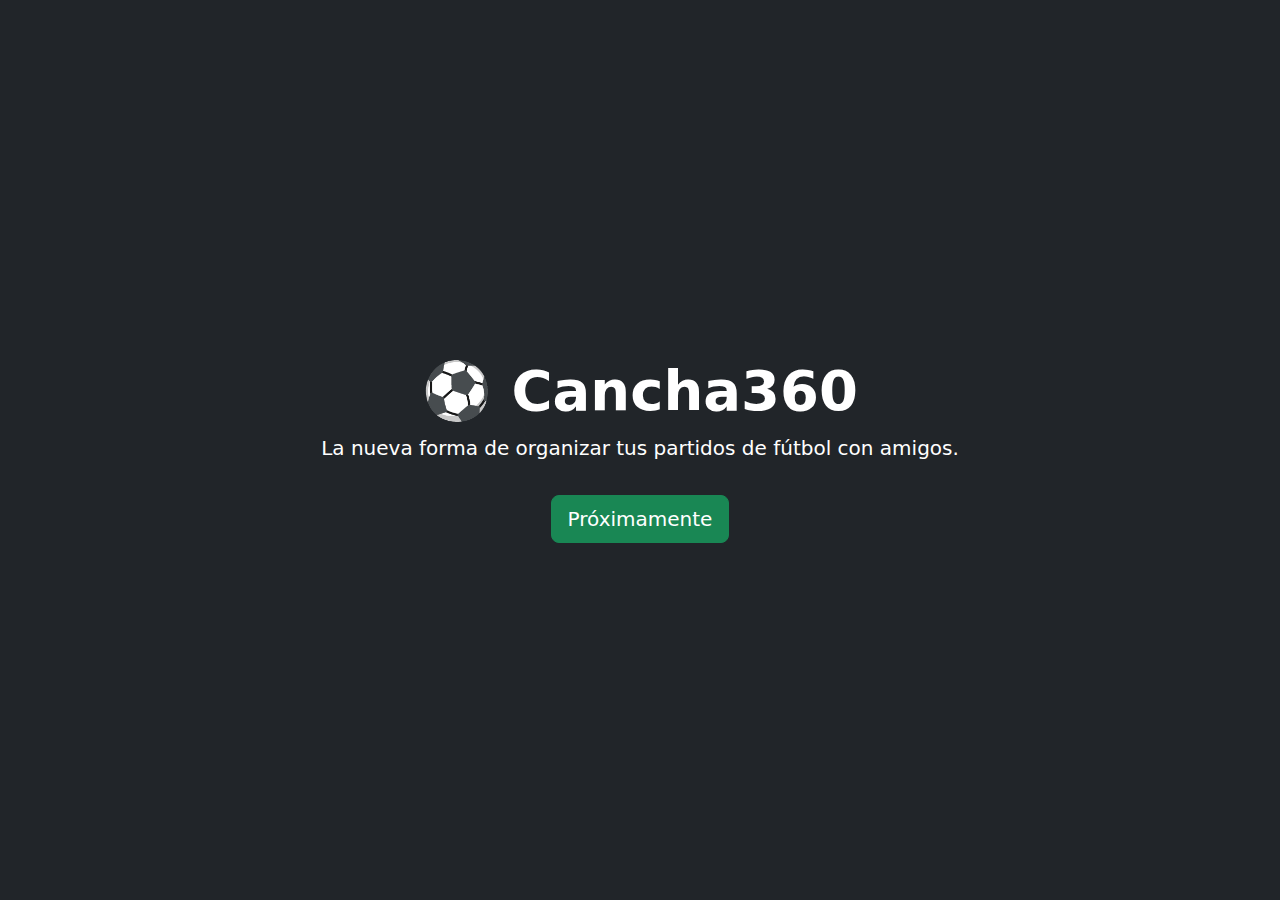
<file: index.html>
<!DOCTYPE html>
<html lang="es">
<head>
  <meta charset="UTF-8">
  <meta name="viewport" content="width=device-width, initial-scale=1.0">
  <title>Cancha360</title>
  <!-- Bootstrap CSS -->
  <link href="https://cdn.jsdelivr.net/npm/bootstrap@5.3.2/dist/css/bootstrap.min.css" rel="stylesheet">
</head>
<body class="bg-dark text-white d-flex flex-column justify-content-center align-items-center vh-100">

  <div class="text-center">
    <h1 class="display-4 fw-bold">⚽ Cancha360</h1>
    <p class="lead">La nueva forma de organizar tus partidos de fútbol con amigos.</p>
    <a href="#" class="btn btn-success btn-lg mt-3">Próximamente</a>
  </div>

  <!-- Bootstrap JS -->
  <script src="https://cdn.jsdelivr.net/npm/bootstrap@5.3.2/dist/js/bootstrap.bundle.min.js"></script>
</body>
</html>
</file>
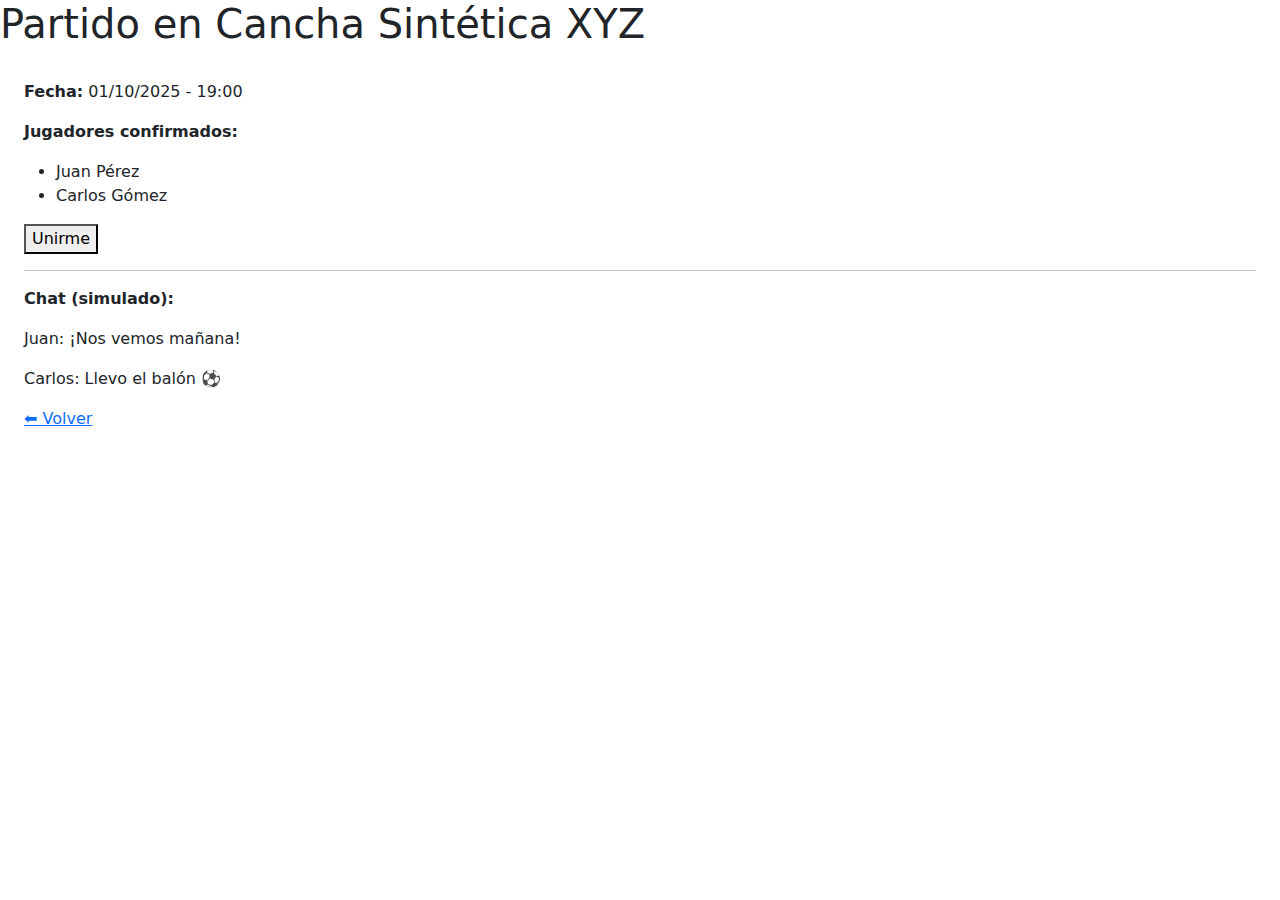
<file: match.html>
<!DOCTYPE html>
<html lang="es">
<head>
  <meta charset="UTF-8">
  <meta name="viewport" content="width=device-width, initial-scale=1.0">
  <title>Cancha360 - Partido</title>
  <link href="https://cdn.jsdelivr.net/npm/bootstrap@5.3.3/dist/css/bootstrap.min.css" rel="stylesheet">
  <link rel="stylesheet" href="css/styles.css">
</head>
<body>
  <header>
    <h1>Partido en Cancha Sintética XYZ</h1>
  </header>
  <main class="p-4">
    <p><strong>Fecha:</strong> 01/10/2025 - 19:00</p>
    <p><strong>Jugadores confirmados:</strong></p>
    <ul>
      <li>Juan Pérez</li>
      <li>Carlos Gómez</li>
    </ul>
    <button class="btn-cancha">Unirme</button>
    <hr>
    <p><strong>Chat (simulado):</strong></p>
    <p>Juan: ¡Nos vemos mañana!</p>
    <p>Carlos: Llevo el balón ⚽</p>
    <p class="mt-3"><a href="dashboard.html">⬅ Volver</a></p>
  </main>
</body>
</html>
</file>
<file: css/styles.css>

</file>
